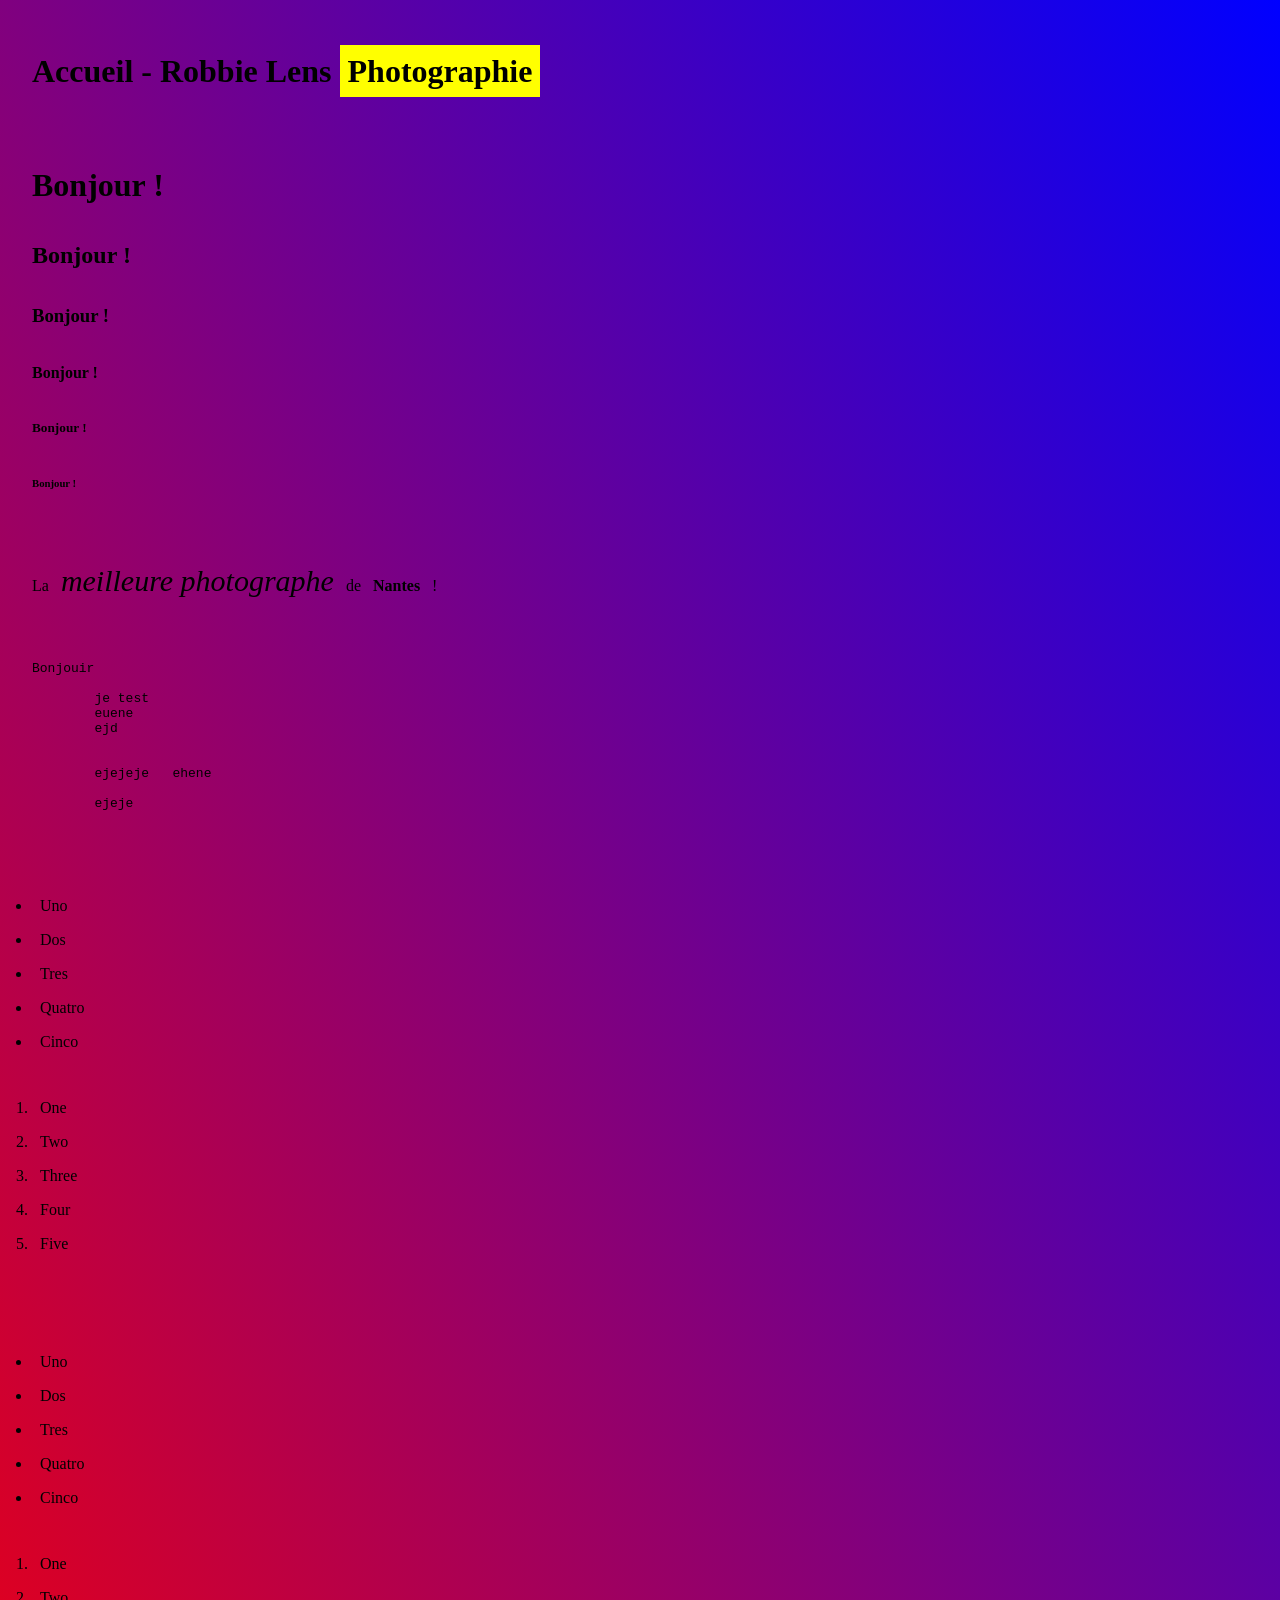
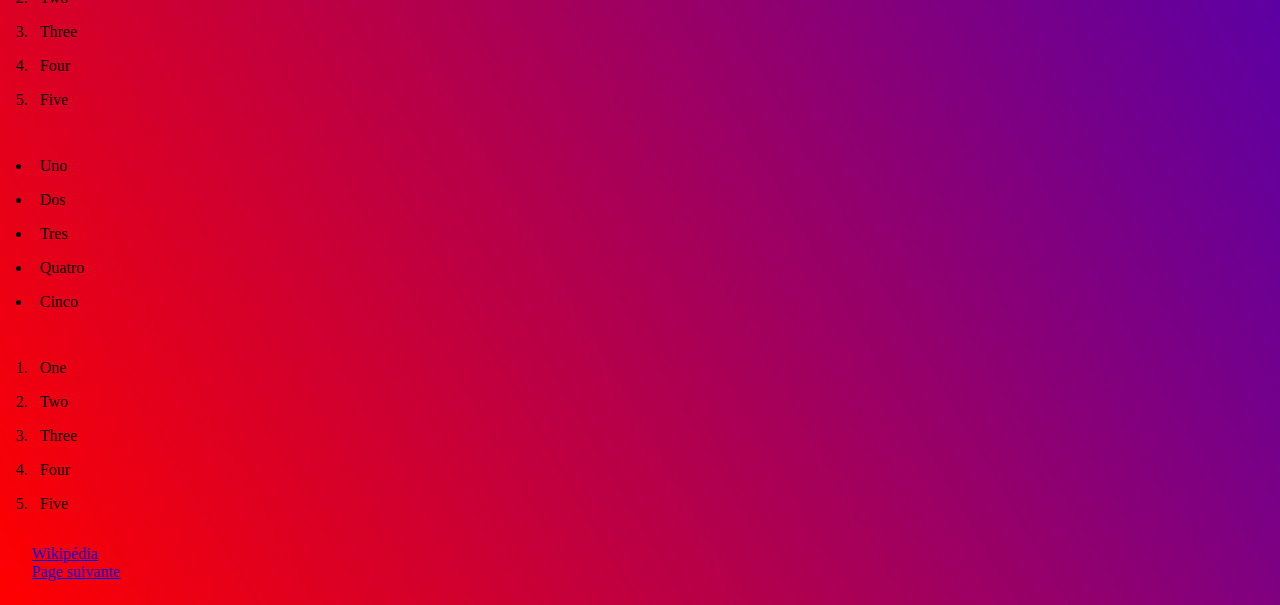
<file: daily-algo/myFirstHTMLScript/index.html>
<!DOCTYPE html>


<html lang="fr">

<head>
    <meta charset="UTF-8">
    <meta name="viewport" content="width=device-width, initial-scale=1.0">
    <title>Accueil - Robbie LensPhotographie</title>
    <link href="style.css" rel="stylesheet">

</head>

<body>
    <h1>Accueil - Robbie Lens&nbsp;<mark>Photographie</mark></h1>
    <br>
    <h1>Bonjour !</h1>
    <h2>Bonjour !</h2>
    <h3>Bonjour !</h3>
    <h4>Bonjour !</h4>
    <h5>Bonjour !</h5>
    <h6>Bonjour !</h6>
    <br>
    <p>La <em>meilleure photographe</em> de <strong>Nantes</strong> !</p>
    <br>
    <pre>Bonjouir

        je test 
        euene
        ejd


        ejejeje   ehene 

        ejeje
    </pre>
    <br>
    <ul>
        <li>Uno</li>
        <li>Dos</li>
        <li>Tres</li>
        <li>Quatro</li>
        <li>Cinco</li>
    </ul>
    <ol>
        <li>One</li>
        <li>Two</li>
        <li>Three</li>
        <li>Four</li>
        <li>Five</li>
    </ol>
<br>
<br>
 <ul>
        <li>Uno</li>
        <li>Dos</li>
        <li>Tres</li>
        <li>Quatro</li>
        <li>Cinco</li>
    </ul>
    <ol>
        <li>One</li>
        <li>Two</li>
        <li>Three</li>
        <li>Four</li>
        <li>Five</li>
    </ol>

     <ul>
        <li>Uno</li>
        <li>Dos</li>
        <li>Tres</li>
        <li>Quatro</li>
        <li>Cinco</li>
    </ul>
    <ol>
        <li>One</li>
        <li>Two</li>
        <li>Three</li>
        <li>Four</li>
        <li>Five</li>
    </ol>

    <!-- Hyperliens -->

    <!-- Hyperlien externe au site -->
    <a href="https://wikipedia.com">Wikipédia</a>

    <br>

    <!-- Hyperlien vers une autre page du site -->
    <a id="test_ancre" href="page2.html">Page suivante</a>

    <!-- Hyperlien vers des endroits précis du site avec une "ancre" -->


</body>

</html>
</file>
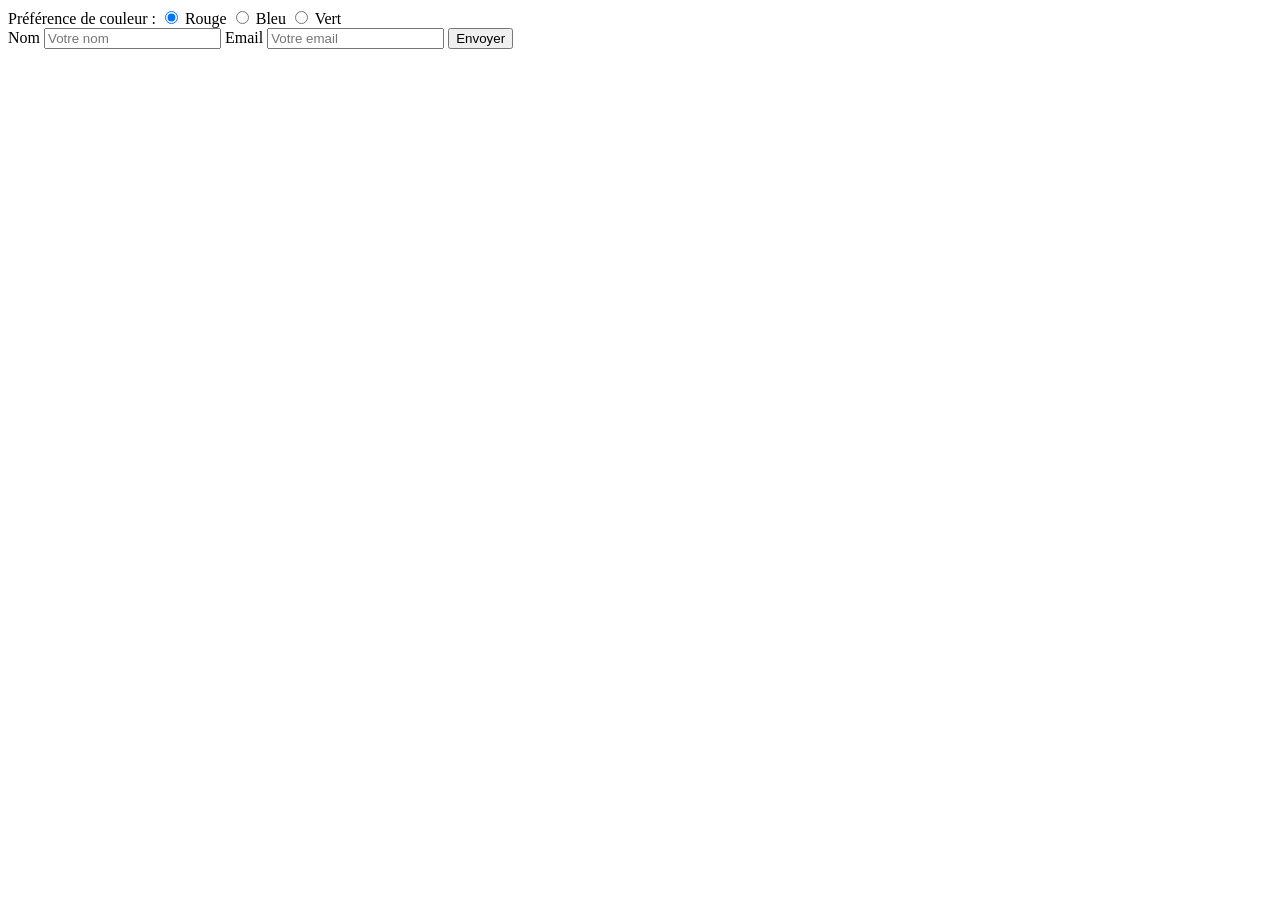
<file: daily-algo/myFirstJSScript/myFirstFormInJS/index.html>
<!DOCTYPE html>
<html lang="fr">
<head>
    <meta charset="UTF-8">
    <meta name="viewport" content="width=device-width, initial-scale=1.0">
    <style src="script.js" defer></style>
    <title>Form</title>
</head>
<body>
<form>
    <label>Préférence de couleur :</label>

    <input type="radio" id="red" name="couleur" value="red" checked>
    <label for="red">Rouge</label>

    <input type="radio" id="blue" name="couleur" value="blue">
    <label for="blue">Bleu</label>
    
    <input type="radio" id="green" name="couleur" value="green">
    <label for="green">Vert</label>
</form>

<form>
    <!-- champ nom -->
    <label for="nom">Nom</label>
    <input type="text" id="nom" name="nom" placeholder="Votre nom">

    <!-- champ email -->
    <label for="email">Email</label>
    <input type="email" id="email" name="email" placeholder="Votre email">

    <!-- bouton de validation -->
    <button>Envoyer</button>
</form>
</body>
</html>
</file>
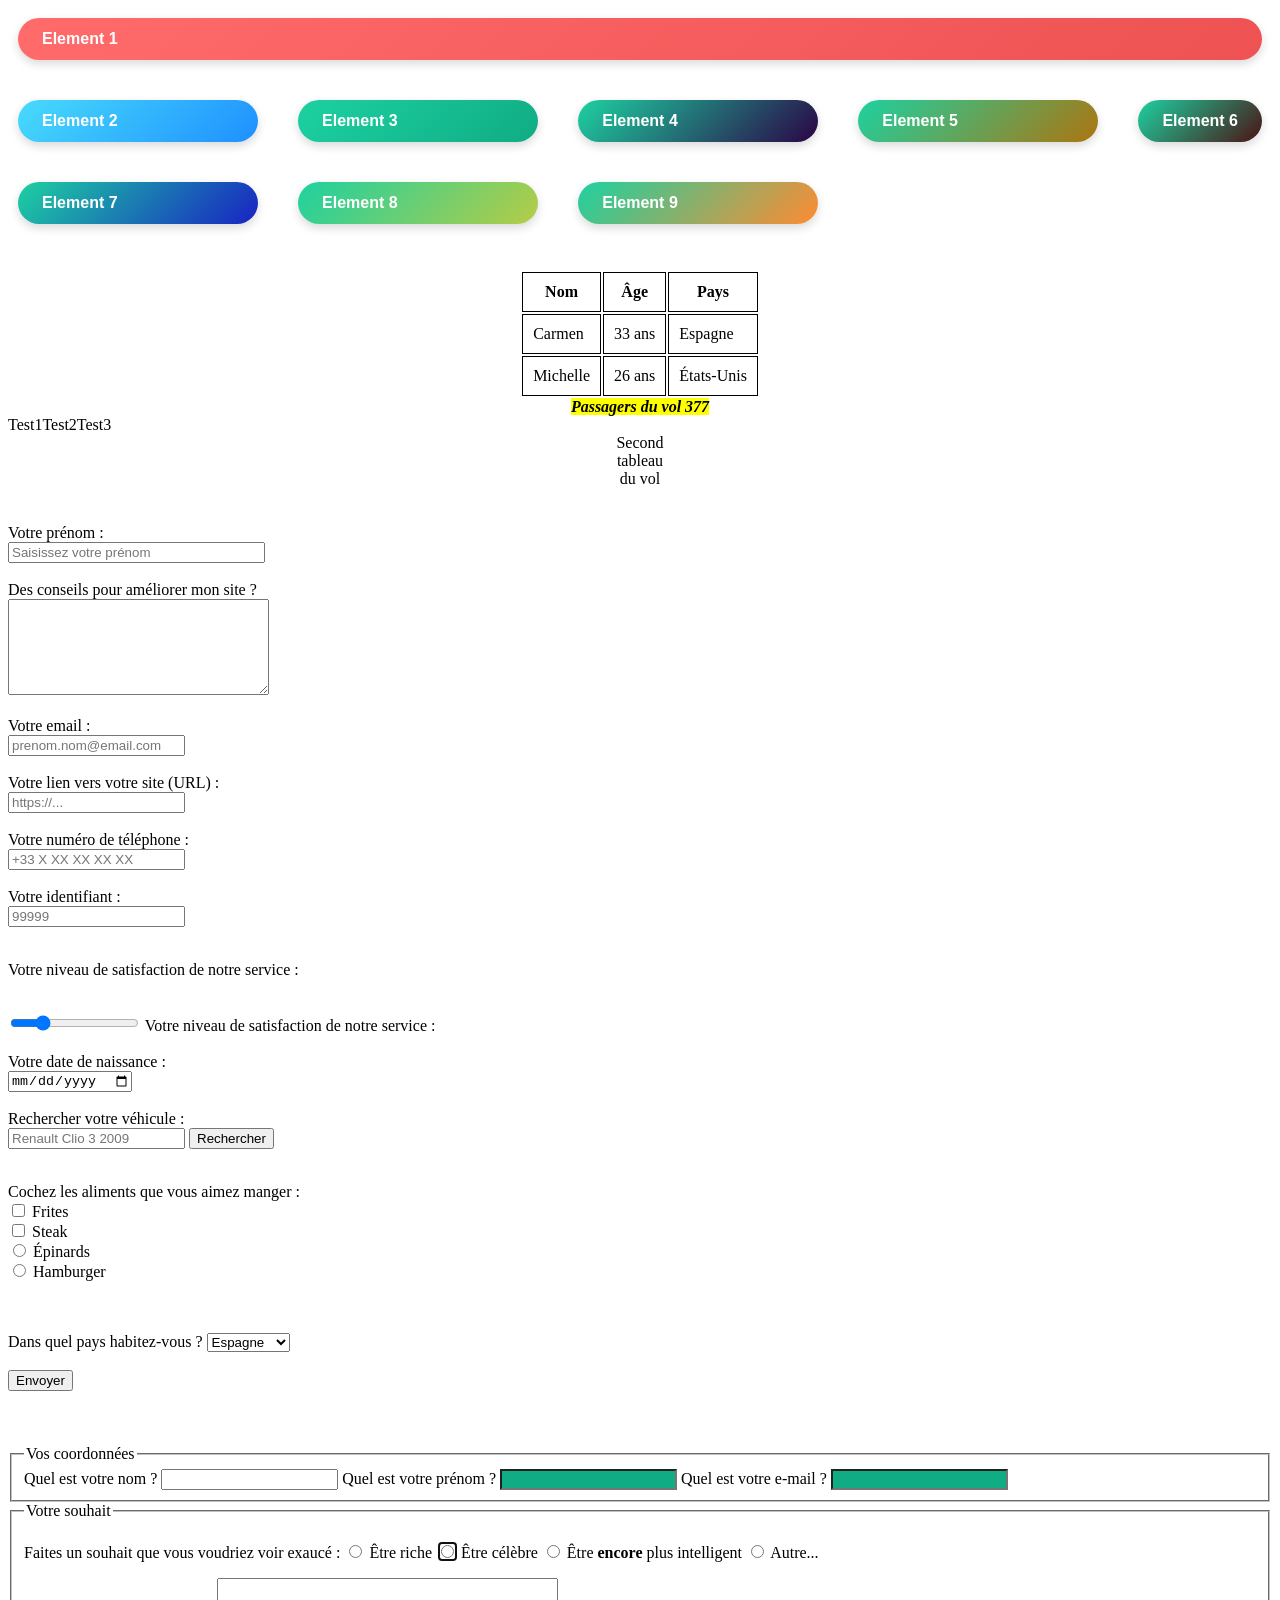
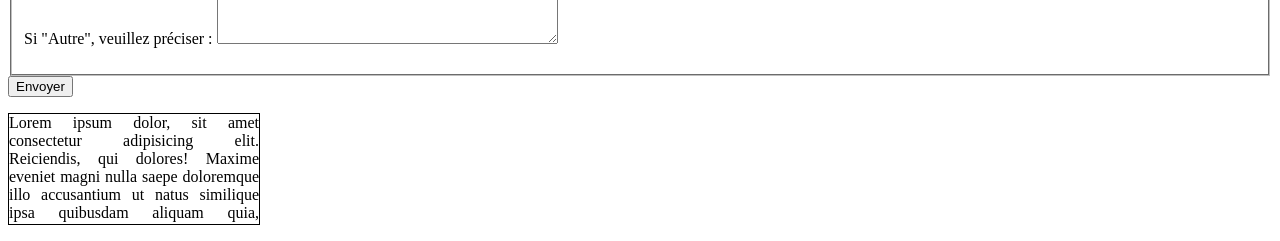
<file: daily-algo/myFirstHTMLScript/page3.html>
<!DOCTYPE html>
<html lang="en">
<head>
    <meta charset="UTF-8">
    <meta name="viewport" content="width=device-width, initial-scale=1.0">
    <title>Page 3</title>
    <link href="style1.css" rel="stylesheet"> 
</head>
<body>
    <header></header>
    <main>
        <section>
            <div class="conteneur">
            <div class="box one">Element 1</div>
            <div class="box two">Element 2</div>
            <div class="box three">Element 3</div>
            <div class="box four">Element 4</div>
            <div class="box five">Element 5</div>
            <div class="box six">Element 6</div>
            <div class="box seven">Element 7</div>
            <div class="box eight">Element 8</div>
            <div class="box nine">Element 9</div>
            <a class="uniqueAbutton" href="./index.html#test_ancre">Retour à la maison</a>
    </div>  
        </section>
        <br><br>
        <section>
            <table>
                <caption><b><em><mark>Passagers du vol 377</mark></em></b></caption>
                <tr>
                    <th>Nom</th>
                    <th>Âge</th>
                    <th>Pays</th>
                </tr>
                <tr>
                    <td>Carmen</td>
                    <td>33 ans</td>
                    <td>Espagne</td>
                </tr>
                <tr>
                    <td>Michelle</td>
                    <td>26 ans</td>
                    <td>États-Unis</td>
                </tr>
            </table>

            <table>
                <caption>Second tableau du vol</caption>
                <thead>Test1</thead>
                <tfoot>Test2</tfoot>
                <tbody>Test3</tbodyt>
            </table>
        </section>
         
        <br><br>
        <section>
            <form method="post" action="">
                <label for="prenom">Votre prénom :</label><br>
                <input type="text" name="prenom" id="prenom" placeholder="Saisissez votre prénom" size="30" maxlength="20">
                    <br><br>
                <label for="ameliorer">Des conseils pour améliorer mon site ?</label><br>
                <textarea name="ameliorer" id="ameliorer" rows="6" cols="30"></textarea>
                    <br><br>
                <label for="email">Votre email :</label><br>
                <input type="email" name="email" id="email" placeholder="prenom.nom@email.com">
                    <br><br>
                <label for="url">Votre lien vers votre site (URL) :</label><br>
                <input type="url" name="url" id="url" placeholder="https://...">
                   <br><br>
                <label for="tel">Votre numéro de téléphone :</label><br>
                <input type="tel" name="tel" id="tel" placeholder="+33 X XX XX XX XX">
                    <br><br>
                <label for="number">Votre identifiant :</label><br>
                <input type="number" name="number" id="number" placeholder="99999">
                    <br><br>
                <p for="range">Votre niveau de satisfaction de notre service :</p><br>
                <input type="range" name="range" id="range" min="10" max="100" value="30" step="5">
                <label for="range">Votre niveau de satisfaction de notre service :</label>
                    <br><br>
                <label for="birth-date">Votre date de naissance :</label><br>
                <input type="date" name="birth-date" id="birth-date">
                    <br><br>
                <label for="search">Rechercher votre véhicule :</label><br>
                <input type="search" name="search" id="search" placeholder="Renault Clio 3 2009">
                <button>Rechercher</button>
                    <br><br>
                <p>
                    Cochez les aliments que vous aimez manger :<br>
                    <input type="checkbox" name="frites" id="frites"> <label for="frites">Frites</label><br>
                    <input type="checkbox" name="steak" id="steak"> <label for="steak">Steak</label><br>
                    <input type="radio" name="epinards" id="epinards"> <label for="epinards">Épinards</label><br>
                    <input type="radio" name="hamburger" id="hamburger"> <label for="hamburger">Hamburger</label>                    
                </p>
                    <br><br>
                <label for="pays">Dans quel pays habitez-vous ?</label>
                <select name="pays" id="pays">
                    <option value="espagne">Espagne</option>
                    <option value="espagne">France</option>
                    <option value="espagne">Belgique</option>
                    <option value="espagne">UK</option>
                    <option value="espagne">Roumanie</option>
                </select>
                <br><br>
                <input type="submit" value="Envoyer">
            </form>
        </section>
        <section>
            <br><br><br>
            <form method="get" action="">
  <fieldset>
     <legend>Vos coordonnées</legend> <!-- Titre du fieldset --> 
     <label for="nom">Quel est votre nom ?</label>
     <input type="text" name="nom" id="nom">
     <label for="prenom">Quel est votre prénom ?</label>
     <input type="text" name="prenom" id="prenom" required>
     <label for="email">Quel est votre e-mail ?</label>
     <input type="email" name="email" id="email" required>
  </fieldset>
  <fieldset>
     <legend>Votre souhait</legend> <!-- Titre du fieldset -->
     <p>
        Faites un souhait que vous voudriez voir exaucé :
        <input type="radio" name="souhait" value="riche" id="riche"> <label for="riche">Être riche</label>
        <input type="radio" name="souhait" value="celebre" id="celebre" autofocus> <label for="celebre">Être célèbre</label>
        <input type="radio" name="souhait" value="intelligent" id="intelligent"> <label for="intelligent">Être <strong>encore</strong> plus intelligent</label>
        <input type="radio" name="souhait" value="autre" id="autre"> <label for="autre">Autre...</label>
     </p>
     <p>
        <label for="precisions">Si "Autre", veuillez préciser :</label>
        <textarea name="precisions" id="precisions" cols="40" rows="4"></textarea>
     </p>
  </fieldset>
  <input type="submit" value="Envoyer">
</form>
        </section>
        <section>
            <p class="lorem">Lorem ipsum dolor, sit amet consectetur adipisicing elit. Reiciendis, qui dolores! Maxime eveniet magni nulla saepe doloremque illo accusantium ut natus similique ipsa quibusdam aliquam quia, reiciendis ab, odit rerum?lorel
                Lorem ipsum dolor sit amet consectetur adipisicing elit. Eos debitis fugiat nulla at error quia delectus cum, vel incidunt rerum dolor, qui veniam harum sapiente, eaque quo itaque rem quisquam?Lorem ipsum dolor sit amet consectetur adipisicing elit. Beatae, asperiores debitis tempora nisi repellendus omnis dignissimos recusandae iusto ad saepe ea ut, deserunt quaerat. Itaque magni natus odit officiis Lorem ipsum, dolor sit amet consectetur adipisicing elit. Neque laborum excepturi officiis accusamus nostrum ad placeat, maxime autem ullam cupiditate fuga sint explicabo labore, inventore quasi enim asperiores sapiente 
            </p>
        </section>
    </main>
    
    <footer></footer>
    
</body>
</html>
</file>
<file: daily-algo/myFirstHTMLScript/style.css>
* {
    padding: 8px;

}

body {
    /* background-color: rgb(247, 243, 243); */
    /* background-image: url('https://imgs.search.brave.com/BqfKafYrwwhElaPgfeURW0iSW7wd6t_Hrk-Y5LfVFtc/rs:fit:860:0:0:0/g:ce/aHR0cHM6Ly9tYXJr/ZXRwbGFjZS5jYW52/YS5jb20vNjVBNlUv/TUFFM1RrNjVBNlUv/MS90bC9jYW52YS1t/b250YWduZXMtYnJ1/bWV1c2VzLU1BRTNU/azY1QTZVLmpwZw');
    background-attachment: fixed;
    /* background-size:cover; */
    /* background-position: bottom left; */ 
    /* background: fixed bottom left url('https://imgs.search.brave.com/BqfKafYrwwhElaPgfeURW0iSW7wd6t_Hrk-Y5LfVFtc/rs:fit:860:0:0:0/g:ce/aHR0cHM6Ly9tYXJr/ZXRwbGFjZS5jYW52/YS5jb20vNjVBNlUv/TUFFM1RrNjVBNlUv/MS90bC9jYW52YS1t/b250YWduZXMtYnJ1/bWV1c2VzLU1BRTNU/azY1QTZVLmpwZw') */
    background: linear-gradient(60deg, red, blue);
}

p em {
    font-size: 30px;
}

br + h2 {
    border: red 30px;
    color: purple;
}

img[alt] {
    color: white;
    font-size: 40px;
    font-family: 'Franklin Gothic Medium', 'Arial Narrow', Arial, sans-serif;
    box-shadow: inset;
}

.test_id {
    color: rgb(222, 222, 227);
    font-family: Arial, Helvetica, sans-serif;
    font-weight: 800;
    text-align: right;
    font-size: 50px;
    text-shadow: 3px 3px 0px rgba(0,0,0,0.2);
    padding: 100px;
}

.radius-button {
    border-radius: 30% 70% 70% 30% / 48% 27% 73% 52%;
    font-size: 25px;
    background-color: skyblue;
    /* border-radius: 10px; */
    box-shadow: 6px 6px 0px rgba(0, 0, 0);
    padding: 100px;
}
.radius-button:hover {
    background-color: rgb(63, 163, 203);
    color: white;
}

.radius-button:active {
    background-color: #C1FFD7;
}

#test_id2 {
    color: green;
    font-size: 2rem;
    font-family: 'Courier New', Courier, monospace;
    font-style: italic;
    text-decoration: underline;
    text-align: center;
}

a:focus {
    color: orange;
    /* text-decoration:double; */
    /* font-family: 'Scoutie', sans-serif; */
    text-decoration: line-through;
    text-decoration:wavy;

}

a:visited {
    color: greenyellow;
}
.OUI {
    text-align: justify;
}
</file>
<file: daily-algo/myFirstHTMLScript/style1.css>
/* Couleurs différentes */
.one {
    background: linear-gradient(135deg, #ff6b6b, #ee5253);
    grid-column-start: 1;
    grid-column-end: 6;
}
.two {
    background: linear-gradient(135deg, #48dbfb, #1e90ff);
}
.three {
    background: linear-gradient(135deg, #1dd1a1, #10ac84);
}
.four {
    background: linear-gradient(135deg, #1dd1a1, #2a0546);
}
.five {
    background: linear-gradient(135deg, #1dd1a1, #ac7510);
}
.six {
    background: linear-gradient(135deg, #1dd1a1, #4a1313);
}
.seven {
    background: linear-gradient(135deg, #1dd1a1, #1823c3);
}
.eight {
    background: linear-gradient(135deg, #1dd1a1, #b6cc46);
    z-index: 1;
}
.nine {
    background: linear-gradient(135deg, #1dd1a1, #ff8b32);
}

/* Effet quand on passe la souris */
.box:hover {
    transform: translateY(-4px);
    box-shadow: 0 8px 18px rgba(0, 0, 0, 0.2);
}

.conteneur {
    /* display: flex;
    flex-direction: row;
    justify-content: center;
    /* height: 600px; */
    /* align-items: center; */
    justify-content: flex-start;
   /* flex-wrap: wrap; */ 
    gap: 20px; 
    display: grid;
    grid-template-columns: 1fr 1fr 1fr 1fr;
    grid-template-rows: 1fr 1fr 1fr;
}
.box {
    display: inline-block;
    padding: 12px 24px;
    margin: 10px;

    color: white;
    font-family: Arial, sans-serif;
    font-size: 16px;
    font-weight: bold;

    border-radius: 25px;
    box-shadow: 0 4px 10px rgba(0, 0, 0, 0.15);

    transition: 0.3s ease;
}

.uniqueAbutton {
    /* display: block; */
    /* display: none; */
    color: red;
    position: absolute;
    top: 200px;
    left: 400px;

}

table {
    margin: auto;
    border-collapse: center;
}
td, th {
    border: 1px solid black;
    padding: 10px;
}

caption {
    caption-side: bottom;
}

input:required {
    background-color: #48dbfb;
    color: yellowgreen;
}

input:invalid {
    background-color: #10ac84;
    color:#ee5253;
}

input:focus {
    border: red 4px;
}

@media screen and (max-width: 1200px) {
    .conteneur {
        width: 8rm;
    }
}

.lorem {
    width: 250px;
    height: 110px;
    text-align: justify;
    border: 1px solid black;
    overflow: auto;
}
</file>
